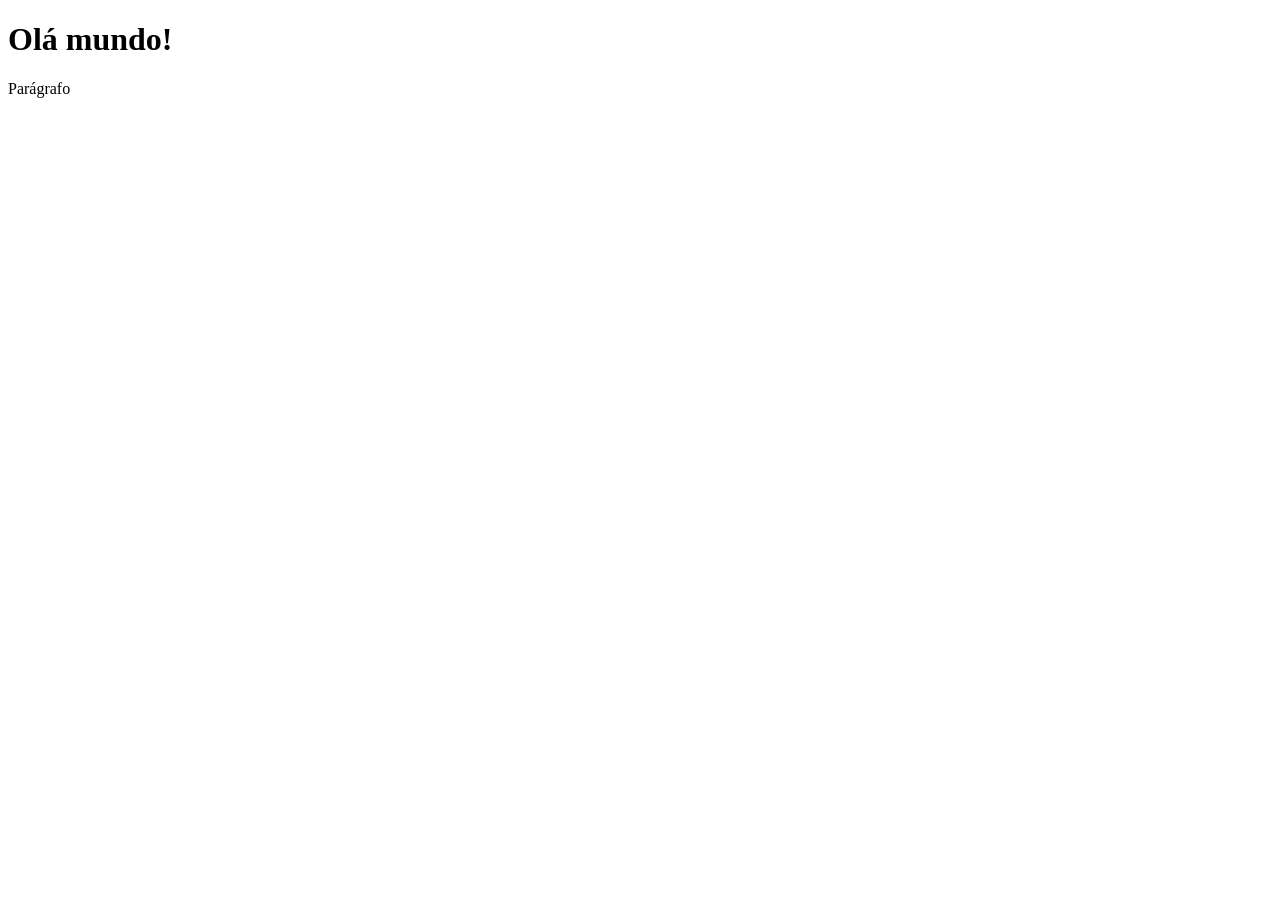
<file: index.html>
<!DOCTYPE html>
<html lang="pt-BR">
<head>
    <meta charset="UTF-8">
    <meta name="viewport" content="width=device-width, initial-scale=1.0">
    <title>Minha Página</title>
</head>
<body>
    <h1>Olá mundo!</h1>
    <p>Parágrafo</p>
    <script>console.lo("script no html")
    </script>
</body>
</html>
</file>
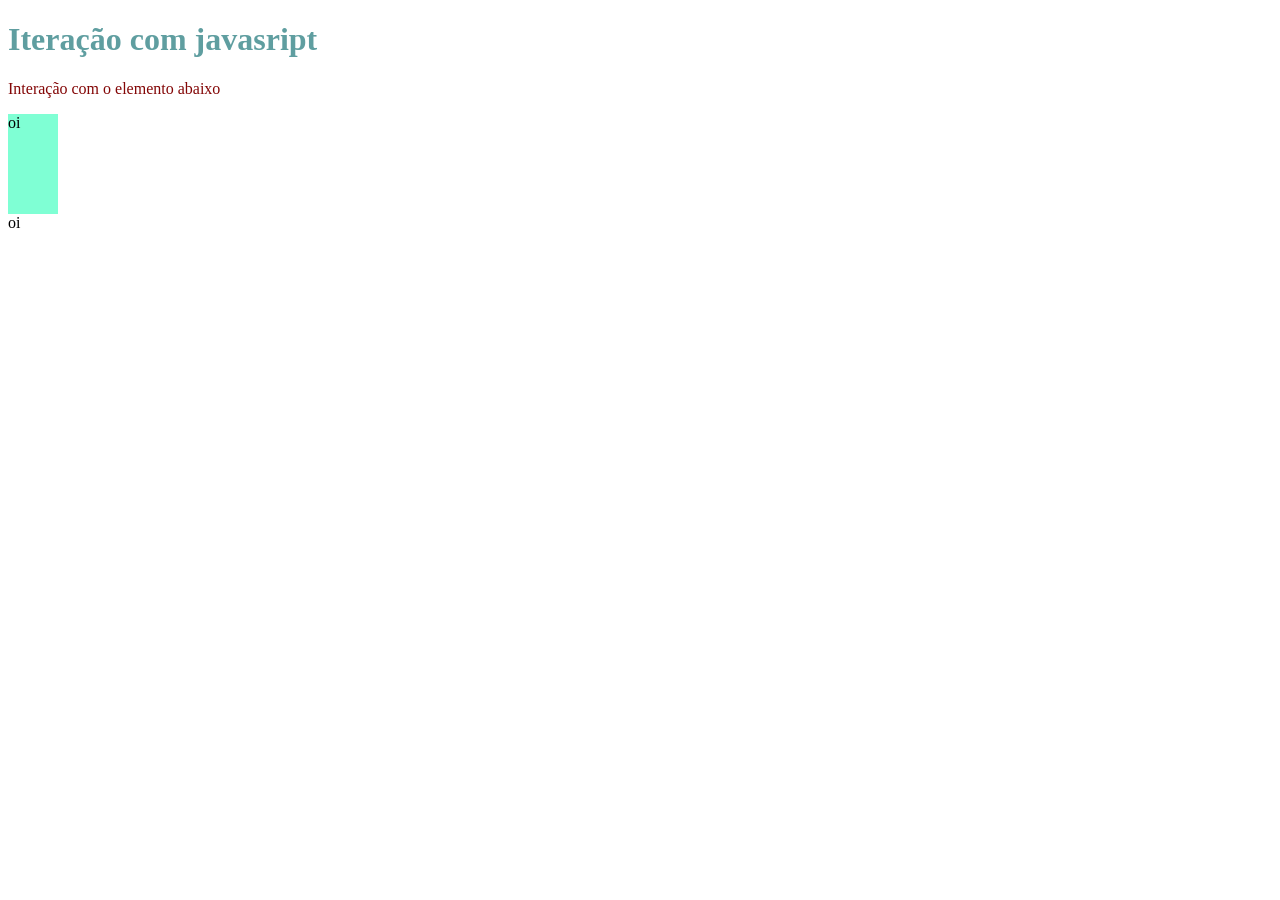
<file: ex010/index.html>
<!DOCTYPE html>
<html lang="pt-br">
<head>
    <meta charset="UTF-8">
    <meta name="viewport" content="width=device-width, initial-scale=1.0">
    <title>Javascript</title>
    <link rel="stylesheet" href="style.css">
</head>
<body>
    <h1>Iteração com javasript</h1>
    <p>Interação com o elemento abaixo</p>
    <div id ="div1">oi</div>
    <div id ="div2">oi</div>
    <script src="script.js"></script>
</body>
</html>
</file>
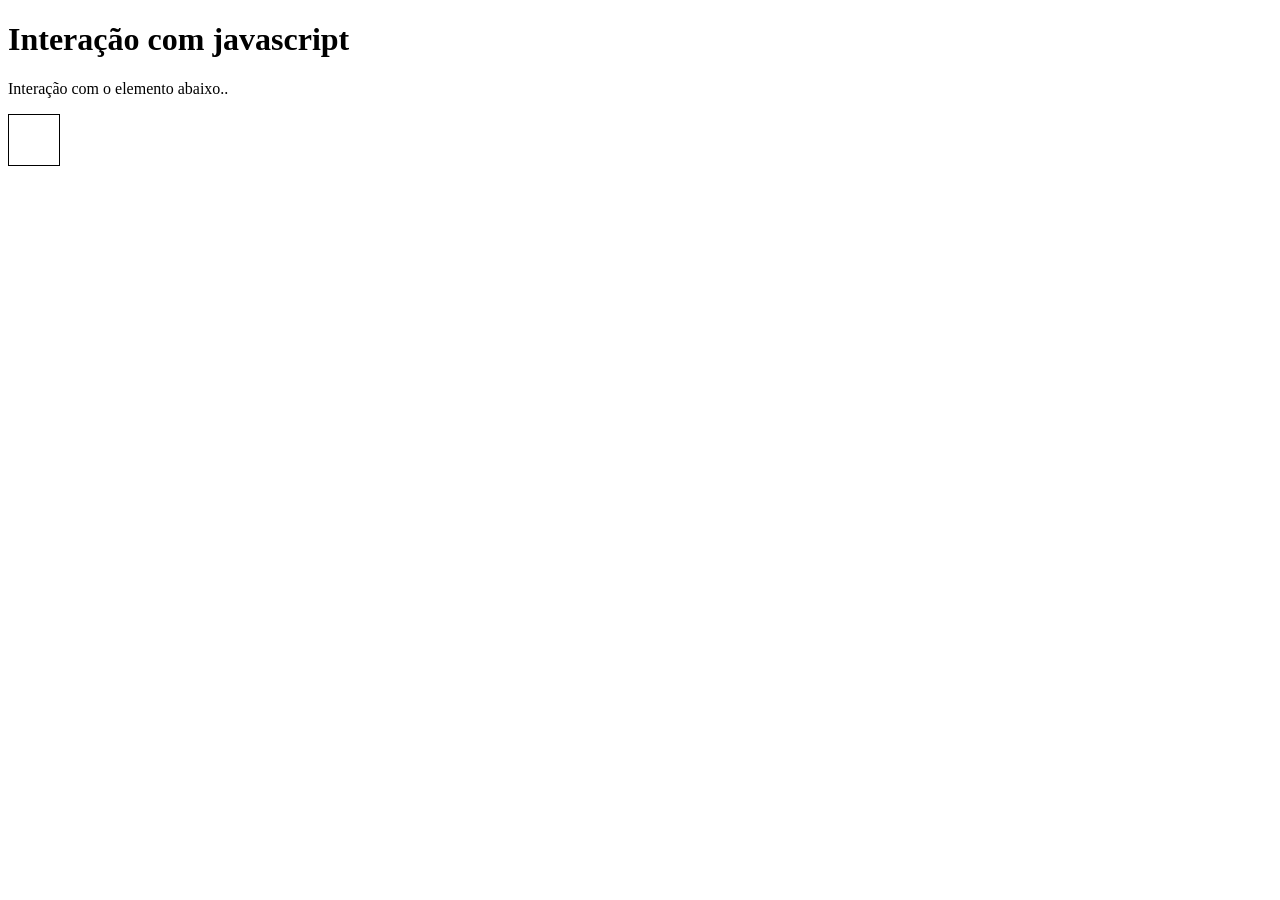
<file: ex011/index.html>
<!DOCTYPE html>
<html lang="pt.br">
<head>
    <meta charset="UTF-8">
    <meta name="viewport" content="width=device-width, initial-scale=1.0">
    <title>Página do Léo</title>
    <link rel="stylesheet" href="style.css">
</head>
<body>
    <h1 id=" titulo">Interação com javascript</h1>
    <p id="paragrafo">Interação com o elemento abaixo..</p>
    <div id="div1" onclick="clicar()"
    onmouseenter = "entrar()" 
    onmouseout="sair()"></div>
    

    <script src="script.js"></script>
</body>
</html>
</file>
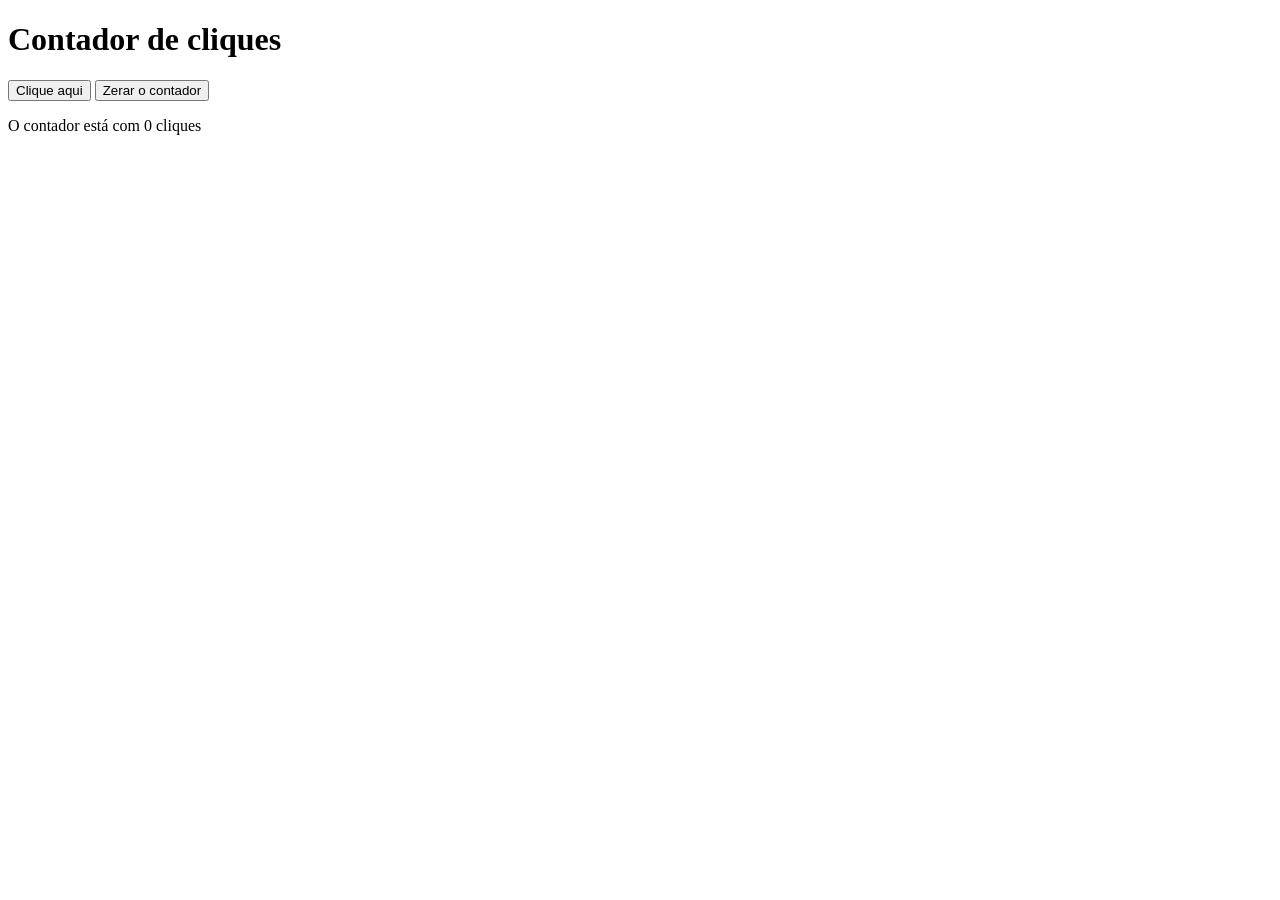
<file: ex015/index.html>
<!DOCTYPE html>
<html lang="en">
<head>
    <meta charset="UTF-8">
    <meta name="viewport" content="width=, initial-scale=1.0">
    <title>Document</title>
</head>
<body>
    <h1>Contador de cliques</h1>
    <input type="button" value="Clique aqui">
    <input type="button" value="Zerar o contador">
    <p>O contador está com 0 cliques</p>
    <id = "Resu"
    <script src="script.js"></script>
</body>
</html>
</file>
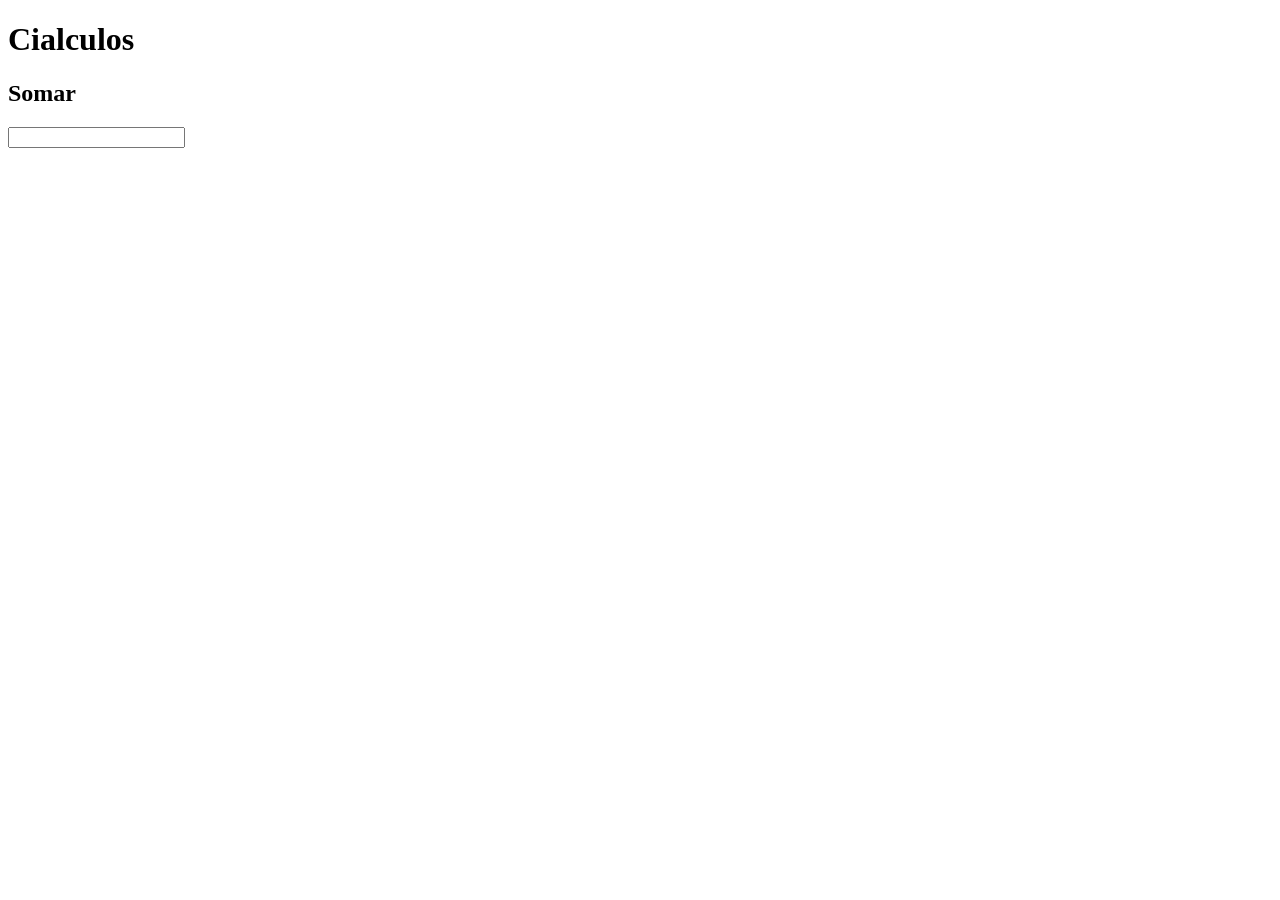
<file: ex010/ex013/index.html>
<!DOCTYPE html>
<html lang="pt-br">
<head>
    <meta charset="UTF-8">
    <meta name="viewport" content="width=device-width, initial-scale=1.0">
    <title>Document</title>
</head>
<body>
    <h1>Cialculos</h1>
    <h2>Somar</h2>
    <input type="number" nome = "" id = "aNum1"
    +
<input type="number" nome = "" id = "aNum2"



 script src="script.js"></script   
sc
</body>
</html>
</file>
<file: ex010/style.css>
h1 { color:cadetblue} /* Tag que quero formatar */
p{ color:rgb(131, 6, 6)}

#div1 {
    background-color: aquamarine;
    width: 50px;
    height: 100px;
    
}
#div {
    background-color: blue;
    width: 50px;
}
</file>
<file: ex011/style.css>
div {
    border: 1px solid black ;
    height: 50px;
    width: 50px;
}
</file>
